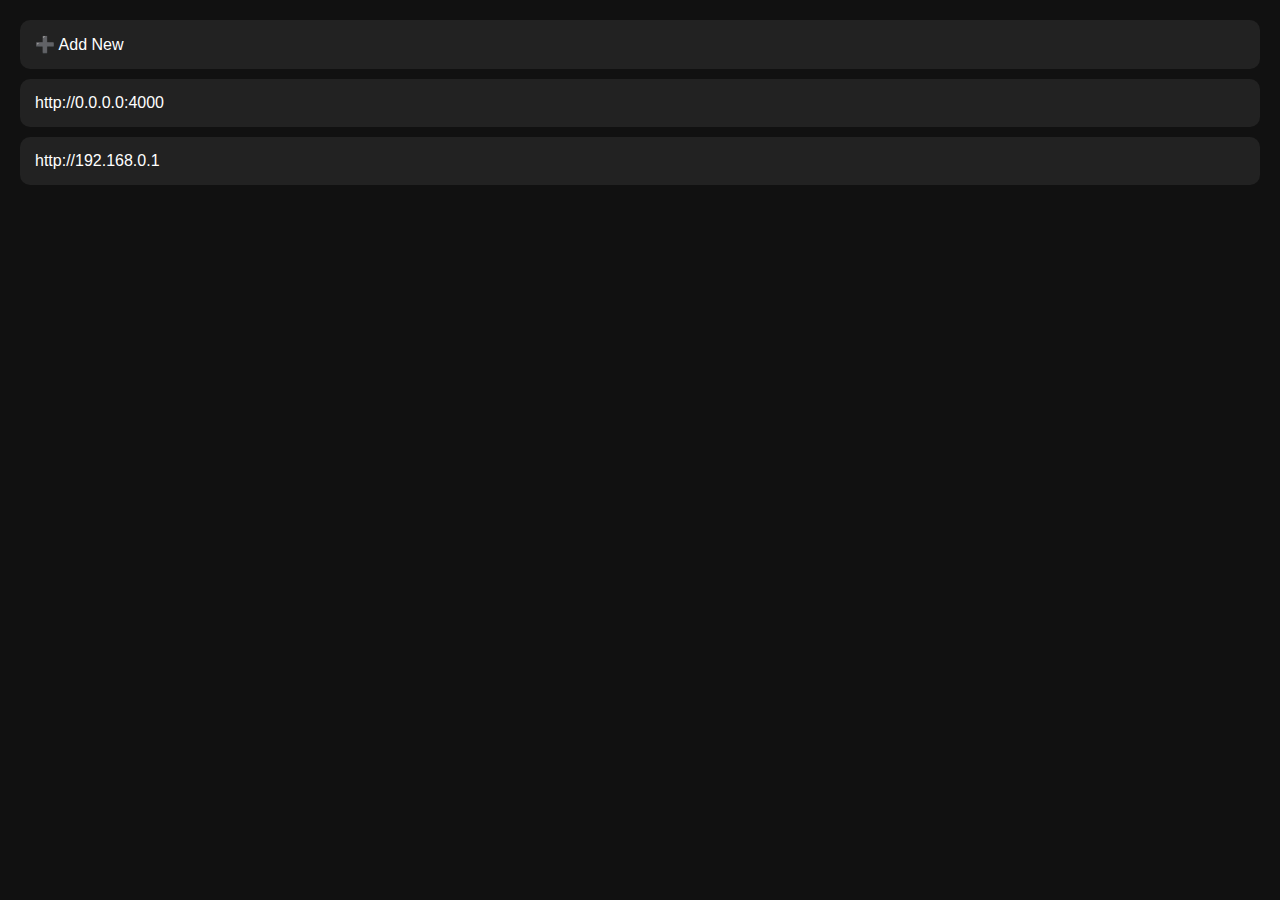
<file: cleant-start-1/index.html>
<!DOCTYPE html>
<html lang="en">
<head>
  <meta charset="UTF-8">
  <title>Password Manager</title>
  <style>
    body { font-family: sans-serif; background: #111; color: #fff; margin: 0; padding: 20px; }
    .card, .details { background: #222; padding: 15px; border-radius: 10px; margin-bottom: 10px; cursor: pointer; }
    .details { display: none; }
    input, textarea {
      display: block;
      margin-top: 5px;
      margin-bottom: 10px;
      width: 100%;
      padding: 5px;
      border-radius: 5px;
      border: none;
    }
    button {
      margin-right: 10px;
      background: #333;
      color: #fff;
      border: none;
      padding: 8px 12px;
      border-radius: 5px;
      cursor: pointer;
    }
    .button-row { margin-top: 15px; }
  </style>
</head>
<body>

  <div id="listView"></div>
  <div id="detailView" class="details"></div>

  <script src="app.js"></script>
</body>
</html>
</file>
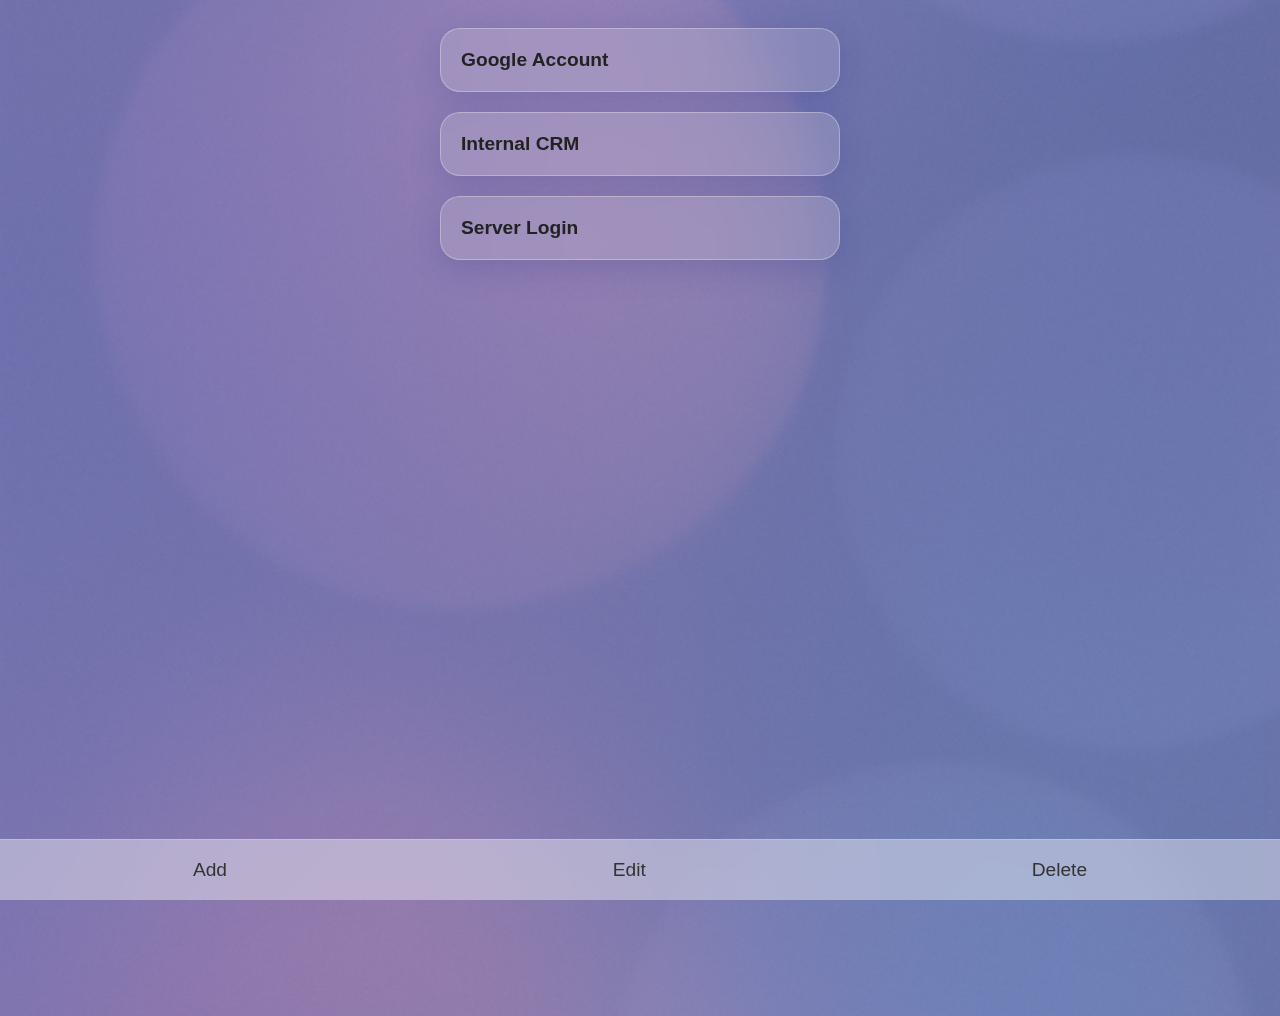
<file: ver-0/index.html>
<!DOCTYPE html>
<html lang="en">
<head>
  <meta charset="UTF-8">
  <meta name="viewport" content="width=device-width, initial-scale=1.0">
  <title>sh-password</title>
  <link rel="stylesheet" href="style.css">
</head>
<body>
  <div class="password-list">

    
    <div class="glass-card">
      <div class="password-title">Google Account</div>
      <div class="password-details">
        <div class="url-line">
          <span><strong>URL:</strong> https://google.com</span>
          <button class="icon-btn go-url" title="Go">
            🔗
          </button>
        </div>
        <div class="username-line">
          <span><strong>Username:</strong> Office Google</span>
          <button class="icon-btn copy-username" title="Copy Username">
            📋
          </button>
        </div>
        <div class="password-line">
          <span><strong>Password:</strong> <span class="password hidden-password">•••••••••••</span></span>
        </div>
        <div class="password-buttons">
          <button class="icon-btn reveal-password" title="Reveal Password">
            👁️
          </button>
          <button class="icon-btn copy-password" title="Copy Password">
            📋
          </button>
        </div>
        
      </div>
    </div>
    
    

    <div class="glass-card">
      <div class="password-title">Google Account</div>
      <div class="password-details">
        <div class="url-line">
          <span><strong>URL:</strong> https://google.com</span>
          <button class="small-btn go-url">Go</button>
        </div>
        <span><strong>Username:</strong> Office Google</span>
        <div class="password-line">
          <span><strong>Password:</strong> <span class="password hidden-password">•••••••••••</span></span>
          <button class="small-btn reveal-password">Reveal</button>
          <button class="small-btn copy-password">Copy</button>
        </div>
      </div>
    </div>
    
  </div>

  <div class="bottom-nav">
    <button>Add</button>
    <button>Edit</button>
    <button>Delete</button>
  </div>

  <script src="script.js"></script>
</body>
</html>
</file>
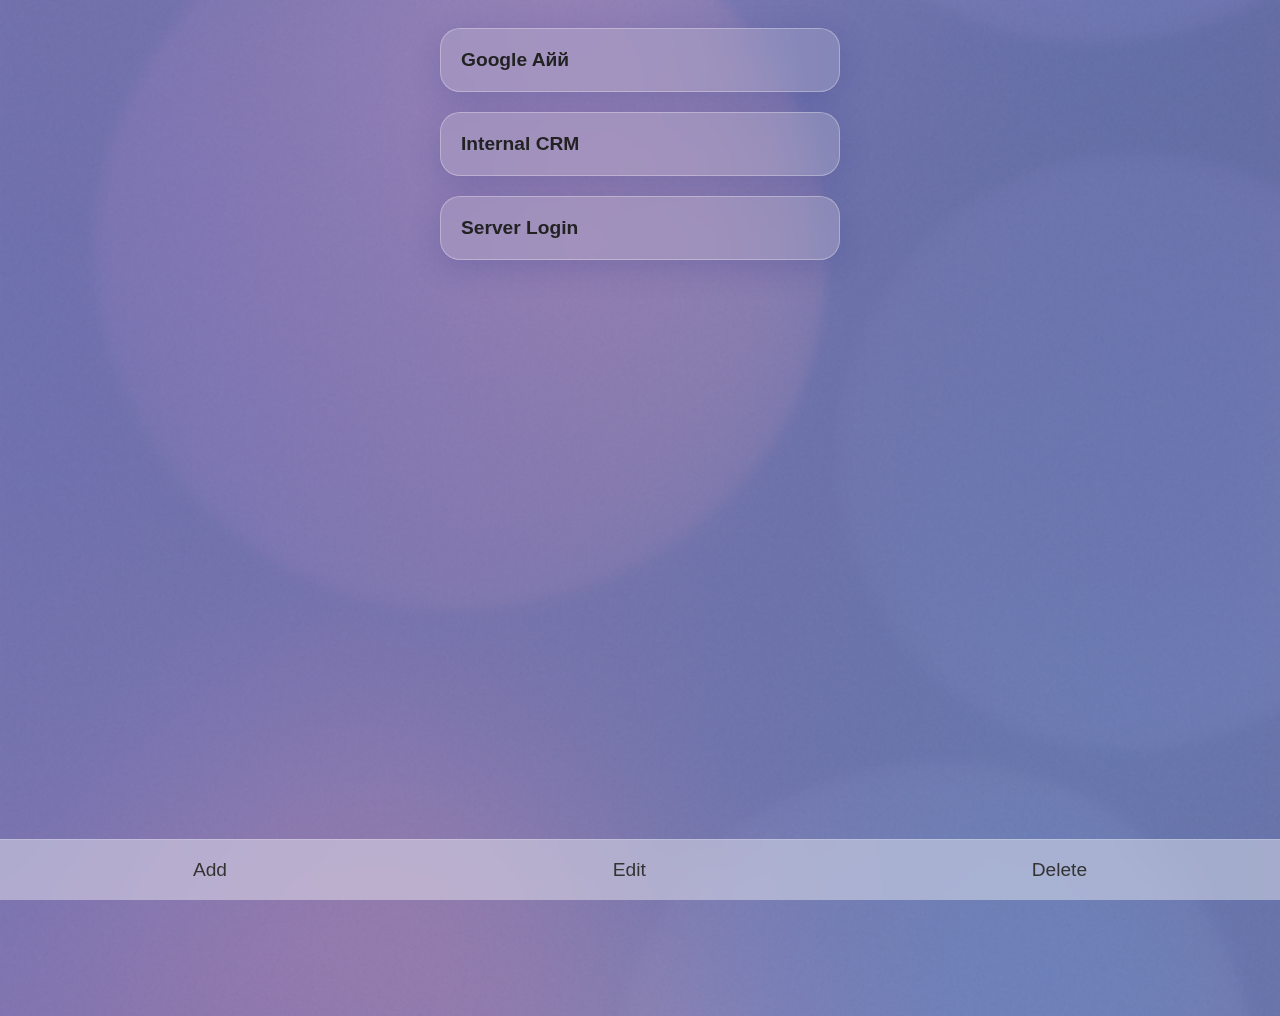
<file: ver-2/index.html>
<!DOCTYPE html>
<html lang="en">
<head>
  <meta charset="UTF-8">
  <meta name="viewport" content="width=device-width, initial-scale=1.0">
  <title>sh-password</title>
  <link rel="stylesheet" href="style.css">
</head>
<body>
  <div class="password-list"></div>

  <div class="bottom-nav">
    <button>Add</button>
    <button>Edit</button>
    <button>Delete</button>
  </div>

  <script src="script.js"></script>
</body>
</html>
</file>
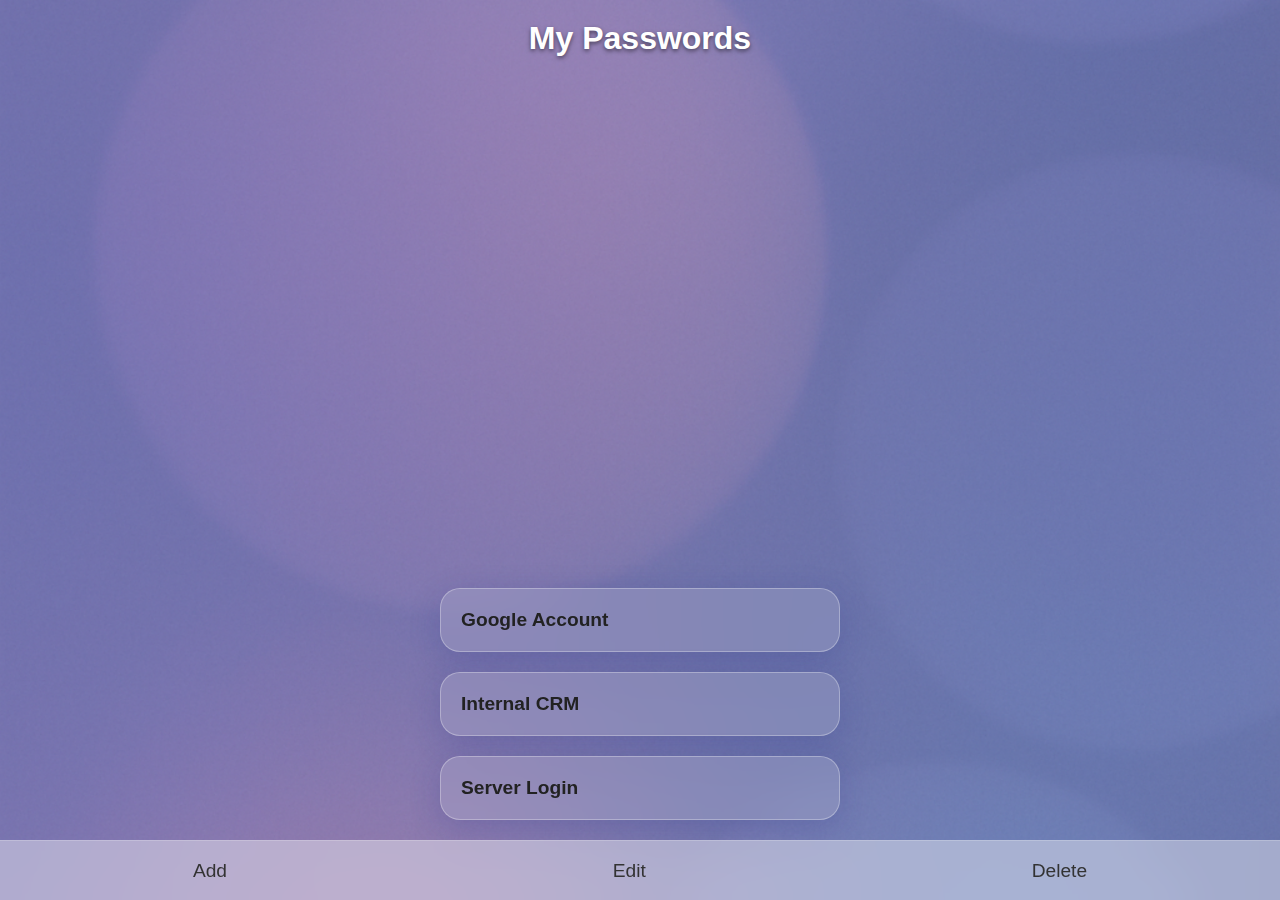
<file: ver-0/index-backup.html>
<!DOCTYPE html>
<html lang="en">
<head>
  <meta charset="UTF-8">
  <meta name="viewport" content="width=device-width, initial-scale=1.0">
  <title>Glass Password Manager</title>
  <style>
    * {
      margin: 0;
      padding: 0;
      box-sizing: border-box;
      font-family: 'Segoe UI', Tahoma, Geneva, Verdana, sans-serif;
    }

    body {
      background: url('background.png') no-repeat center center fixed;
      background-size: cover;
      min-height: 100vh;
      display: flex;
      flex-direction: column;
      justify-content: space-between;
      align-items: center;
      padding: 20px 20px 80px;
    }

    h1 {
      margin-bottom: 20px;
      color: #fff;
      font-size: 2rem;
      text-align: center;
      text-shadow: 0 2px 4px rgba(0,0,0,0.5);
    }

    .password-list {
      width: 100%;
      max-width: 400px;
      display: flex;
      flex-direction: column;
      gap: 20px;
    }

    .glass-card {
      background: rgba(255, 255, 255, 0.15);
      border: 1px solid rgba(255, 255, 255, 0.3);
      backdrop-filter: blur(20px);
      -webkit-backdrop-filter: blur(20px);
      border-radius: 20px;
      box-shadow: 0 8px 32px rgba(31, 38, 135, 0.2);
      padding: 20px;
      cursor: pointer;
      transition: all 0.3s ease;
      position: relative;
    }

    .glass-card:hover {
      transform: scale(1.02);
    }

    .password-title {
      font-weight: bold;
      font-size: 1.2rem;
      color: #222;
    }

    .password-details {
      margin-top: 15px;
      display: none;
      flex-direction: column;
      gap: 10px;
      font-size: 1rem;
    }

    .password-details span {
      color: #444;
    }

    .glass-card.active .password-details {
      display: flex;
    }

    .button-group {
      display: flex;
      flex-wrap: wrap;
      gap: 10px;
      margin-top: 10px;
    }

    .small-btn {
      padding: 6px 12px;
      font-size: 0.85rem;
      border: none;
      border-radius: 10px;
      background: rgba(255,255,255,0.3);
      backdrop-filter: blur(5px);
      cursor: pointer;
      transition: background 0.2s;
    }

    .small-btn:hover {
      background: rgba(255,255,255,0.5);
    }

    .bottom-nav {
      position: fixed;
      bottom: 0;
      left: 0;
      right: 0;
      background: rgba(255, 255, 255, 0.4);
      backdrop-filter: blur(15px);
      display: flex;
      justify-content: space-around;
      align-items: center;
      height: 60px;
      border-top: 1px solid rgba(255,255,255,0.2);
    }

    .bottom-nav button {
      background: none;
      border: none;
      font-size: 1.2rem;
      cursor: pointer;
      color: #333;
    }

    .hidden-password {
      font-family: 'Courier New', Courier, monospace;
      letter-spacing: 2px;
    }
  </style>
</head>
<body>
  <h1>My Passwords</h1>

  <div class="password-list">
    <div class="glass-card">
      <div class="password-title">Google Account</div>
      <div class="password-details">
        <span><strong>Name:</strong> Office Google</span>
        <span><strong>Password:</strong> <span class="password hidden-password">•••••••••••</span></span>
        <span><strong>URL:</strong> https://google.com</span>
        <div class="button-group">
          <button class="small-btn copy-password">Copy Password</button>
          <button class="small-btn reveal-password">Reveal</button>
          <button class="small-btn copy-url">Copy URL</button>
          <button class="small-btn close-card">Close</button>
        </div>
      </div>
    </div>

    <div class="glass-card">
      <div class="password-title">Internal CRM</div>
      <div class="password-details">
        <span><strong>Name:</strong> CRM System</span>
        <span><strong>Password:</strong> <span class="password hidden-password">•••••••••••</span></span>
        <span><strong>URL:</strong> https://crm.office.com</span>
        <div class="button-group">
          <button class="small-btn copy-password">Copy Password</button>
          <button class="small-btn reveal-password">Reveal</button>
          <button class="small-btn copy-url">Copy URL</button>
          <button class="small-btn close-card">Close</button>
        </div>
      </div>
    </div>

    <div class="glass-card">
      <div class="password-title">Server Login</div>
      <div class="password-details">
        <span><strong>Name:</strong> Office Server</span>
        <span><strong>Password:</strong> <span class="password hidden-password">•••••••••••</span></span>
        <span><strong>URL:</strong> https://server.office.com</span>
        <div class="button-group">
          <button class="small-btn copy-password">Copy Password</button>
          <button class="small-btn reveal-password">Reveal</button>
          <button class="small-btn copy-url">Copy URL</button>
          <button class="small-btn close-card">Close</button>
        </div>
      </div>
    </div>
  </div>

  <div class="bottom-nav">
    <button>Add</button>
    <button>Edit</button>
    <button>Delete</button>
  </div>

  <script>
    const items = document.querySelectorAll('.glass-card');
    const revealButtons = document.querySelectorAll('.reveal-password');
    const copyPasswordButtons = document.querySelectorAll('.copy-password');
    const copyUrlButtons = document.querySelectorAll('.copy-url');
    const closeButtons = document.querySelectorAll('.close-card');

    items.forEach(item => {
      item.addEventListener('click', (e) => {
        if (!e.target.classList.contains('small-btn')) {
          items.forEach(i => {
            if (i !== item) i.classList.remove('active');
          });
          if (!item.classList.contains('active')) {
            item.classList.add('active');
          }
        }
      });
    });

    revealButtons.forEach(button => {
      button.addEventListener('click', () => {
        const passwordSpan = button.parentElement.parentElement.querySelector('.password');
        if (passwordSpan.textContent.includes('•')) {
          passwordSpan.textContent = passwordSpan.dataset.realPassword;
        } else {
          passwordSpan.textContent = '•••••••••••';
        }
      });
    });

    copyPasswordButtons.forEach(button => {
      button.addEventListener('click', () => {
        const password = button.parentElement.parentElement.querySelector('.password').dataset.realPassword || button.parentElement.parentElement.querySelector('.password').textContent;
        navigator.clipboard.writeText(password);
        alert('Password copied!');
      });
    });

    copyUrlButtons.forEach(button => {
      button.addEventListener('click', () => {
        const url = button.parentElement.parentElement.querySelector('span:nth-child(3)').textContent.replace('URL: ', '');
        navigator.clipboard.writeText(url);
        alert('URL copied!');
      });
    });

    closeButtons.forEach(button => {
      button.addEventListener('click', (e) => {
        const item = button.closest('.glass-card');
        item.classList.remove('active');
        e.stopPropagation();
      });
    });

    // Set real passwords for reveal
    document.querySelectorAll('.password').forEach((el, idx) => {
      const passwords = ['mySecurePass123!', 'CrmOffice987@', 'S3rver$Pass!'];
      el.dataset.realPassword = passwords[idx];
    });
  </script>
</body>
</html>
</file>
<file: ver-0/style.css>
body {
    background: url('background.png') no-repeat center center fixed;
    background-size: cover;
    min-height: 100vh;
    display: flex;
    flex-direction: column;
    justify-content: space-between;
    align-items: center;
    padding: 20px 20px 80px;
    font-family: 'Segoe UI', Tahoma, Geneva, Verdana, sans-serif;
  }
  
  h1 {
    margin-bottom: 20px;
    color: #fff;
    font-size: 2rem;
    text-align: center;
    text-shadow: 0 2px 4px rgba(0,0,0,0.5);
  }
  
  .password-list {
    width: 100%;
    max-width: 400px;
    display: flex;
    flex-direction: column;
    gap: 20px;
  }
  
  .glass-card {
    background: rgba(255, 255, 255, 0.15);
    border: 1px solid rgba(255, 255, 255, 0.3);
    backdrop-filter: blur(20px);
    -webkit-backdrop-filter: blur(20px);
    border-radius: 20px;
    box-shadow: 0 8px 32px rgba(31, 38, 135, 0.2);
    padding: 20px;
    cursor: pointer;
    transition: all 0.3s ease;
    position: relative;
  }
  
  .glass-card:hover {
    transform: scale(1.02);
  }
  
  .password-title {
    font-weight: bold;
    font-size: 1.2rem;
    color: #222;
  }
  
  .password-details {
    margin-top: 15px;
    display: none;
    flex-direction: column;
    gap: 10px;
    font-size: 1rem;
  }
  
  .password-details span {
    color: #444;
  }
  
  .glass-card.active .password-details {
    display: flex;
  }
  
  .button-group {
    display: flex;
    flex-wrap: wrap;
    gap: 10px;
    margin-top: 10px;
  }
  
  .small-btn {
    padding: 6px 12px;
    font-size: 0.85rem;
    border: none;
    border-radius: 10px;
    background: rgba(255,255,255,0.3);
    backdrop-filter: blur(5px);
    cursor: pointer;
    transition: background 0.2s;
  }
  
  .small-btn:hover {
    background: rgba(255,255,255,0.5);
  }
  
  .bottom-nav {
    position: fixed;
    bottom: 0;
    left: 0;
    right: 0;
    background: rgba(255, 255, 255, 0.4);
    backdrop-filter: blur(15px);
    display: flex;
    justify-content: space-around;
    align-items: center;
    height: 60px;
    border-top: 1px solid rgba(255,255,255,0.2);
  }
  
  .bottom-nav button {
    background: none;
    border: none;
    font-size: 1.2rem;
    cursor: pointer;
    color: #333;
  }
  
  .hidden-password {
    font-family: 'Courier New', Courier, monospace;
    letter-spacing: 2px;
  }

  .icon-btn {
    background: rgba(255, 255, 255, 0.3);
    backdrop-filter: blur(5px);
    border: none;
    border-radius: 10px;
    font-size: 1.2rem;
    padding: 5px 8px;
    cursor: pointer;
    transition: background 0.2s;
  }
  
  .icon-btn:hover {
    background: rgba(255, 255, 255, 0.5);
  }
  
  .password-buttons {
    display: flex;
    gap: 10px;
    margin-top: 8px;
  }
</file>
<file: ver-2/style.css>
body {
    background: url('background.png') no-repeat center center fixed;
    background-size: cover;
    min-height: 100vh;
    display: flex;
    flex-direction: column;
    justify-content: space-between;
    align-items: center;
    padding: 20px 20px 80px;
    font-family: 'Segoe UI', Tahoma, Geneva, Verdana, sans-serif;
  }
  
  h1 {
    margin-bottom: 20px;
    color: #fff;
    font-size: 2rem;
    text-align: center;
    text-shadow: 0 2px 4px rgba(0,0,0,0.5);
  }
  
  .password-list {
    width: 100%;
    max-width: 400px;
    display: flex;
    flex-direction: column;
    gap: 20px;
  }
  
  .glass-card {
    background: rgba(255, 255, 255, 0.15);
    border: 1px solid rgba(255, 255, 255, 0.3);
    backdrop-filter: blur(20px);
    -webkit-backdrop-filter: blur(20px);
    border-radius: 20px;
    box-shadow: 0 8px 32px rgba(31, 38, 135, 0.2);
    padding: 20px;
    cursor: pointer;
    transition: all 0.3s ease;
    position: relative;
  }
  
  .glass-card:hover {
    transform: scale(1.02);
  }
  
  .password-title {
    font-weight: bold;
    font-size: 1.2rem;
    color: #222;
  }
  
  .password-details {
    margin-top: 15px;
    display: none;
    flex-direction: column;
    gap: 10px;
    font-size: 1rem;
  }
  
  .password-details span {
    color: #444;
  }
  
  .glass-card.active .password-details {
    display: flex;
  }
  
  .button-group {
    display: flex;
    flex-wrap: wrap;
    gap: 10px;
    margin-top: 10px;
  }
  
  .small-btn {
    padding: 6px 12px;
    font-size: 0.85rem;
    border: none;
    border-radius: 10px;
    background: rgba(255,255,255,0.3);
    backdrop-filter: blur(5px);
    cursor: pointer;
    transition: background 0.2s;
  }
  
  .small-btn:hover {
    background: rgba(255,255,255,0.5);
  }
  
  .bottom-nav {
    position: fixed;
    bottom: 0;
    left: 0;
    right: 0;
    background: rgba(255, 255, 255, 0.4);
    backdrop-filter: blur(15px);
    display: flex;
    justify-content: space-around;
    align-items: center;
    height: 60px;
    border-top: 1px solid rgba(255,255,255,0.2);
  }
  
  .bottom-nav button {
    background: none;
    border: none;
    font-size: 1.2rem;
    cursor: pointer;
    color: #333;
  }
  
  .hidden-password {
    font-family: 'Courier New', Courier, monospace;
    letter-spacing: 2px;
  }

  .icon-btn {
    background: rgba(255, 255, 255, 0.3);
    backdrop-filter: blur(5px);
    border: none;
    border-radius: 10px;
    font-size: 1.2rem;
    padding: 5px 8px;
    cursor: pointer;
    transition: background 0.2s;
  }
  
  .icon-btn:hover {
    background: rgba(255, 255, 255, 0.5);
  }
  
  .password-buttons {
    display: flex;
    gap: 10px;
    margin-top: 8px;
  }
</file>
